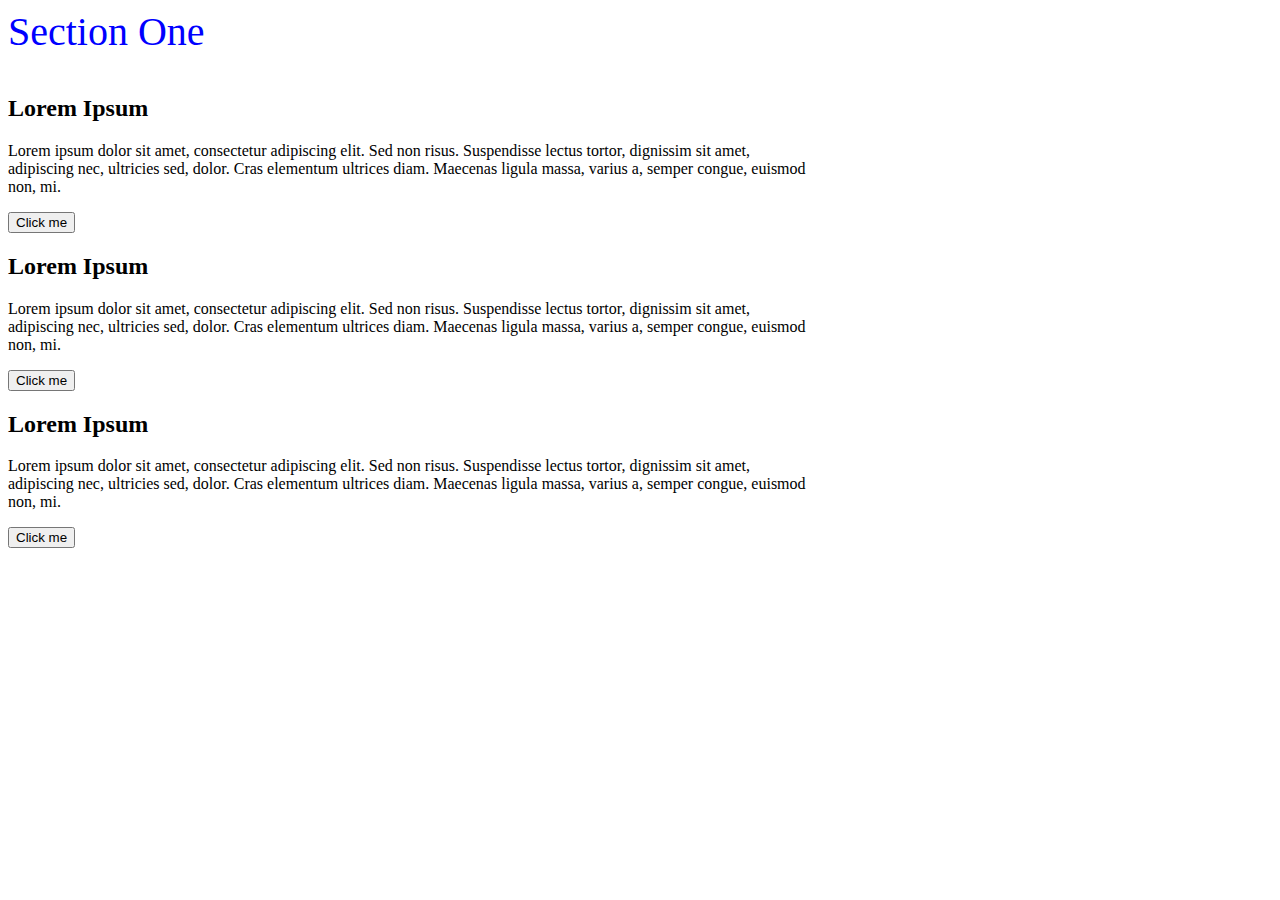
<file: DOM_PRACTICE/index.html>
<!DOCTYPE html>
<html lang="en">
<head>
    <meta charset="UTF-8">
    <meta name="viewport" content="width=device-width, initial-scale=1.0">
    <title>Document</title>
    
    <link rel="stylesheet" href="./style.css">
    
</head>
<body>
  <section id="section1" class="section1">Section One</section>
    <div>
        <h2 class="head2">Lorem Ipsum</h2>
        <p>
          Lorem ipsum dolor sit amet, consectetur adipiscing elit. Sed non risus. Suspendisse lectus tortor, dignissim sit amet, adipiscing nec, ultricies sed, dolor. Cras elementum ultrices diam. Maecenas ligula massa, varius a, semper congue, euismod non, mi.
          <!-- Continue Lorem Ipsum text to reach 150 words -->
        </p>
        <button class="btn">Click me</button>
      </div>
    
      <div>
        <h2 class="head2">Lorem Ipsum</h2>
        <p>
          Lorem ipsum dolor sit amet, consectetur adipiscing elit. Sed non risus. Suspendisse lectus tortor, dignissim sit amet, adipiscing nec, ultricies sed, dolor. Cras elementum ultrices diam. Maecenas ligula massa, varius a, semper congue, euismod non, mi.
          <!-- Continue Lorem Ipsum text to reach 150 words -->
        </p>
        <button class="btn">Click me</button>
      </div>
    
      <div>
        <h2 class="head2">Lorem Ipsum</h2>
        <p>
          Lorem ipsum dolor sit amet, consectetur adipiscing elit. Sed non risus. Suspendisse lectus tortor, dignissim sit amet, adipiscing nec, ultricies sed, dolor. Cras elementum ultrices diam. Maecenas ligula massa, varius a, semper congue, euismod non, mi.
          <!-- Continue Lorem Ipsum text to reach 150 words -->
        </p>
        <button class="btn">Click me</button>
      </div>

    
     
      <script src="./scripts.js"></script>
</body>
</html>
</file>
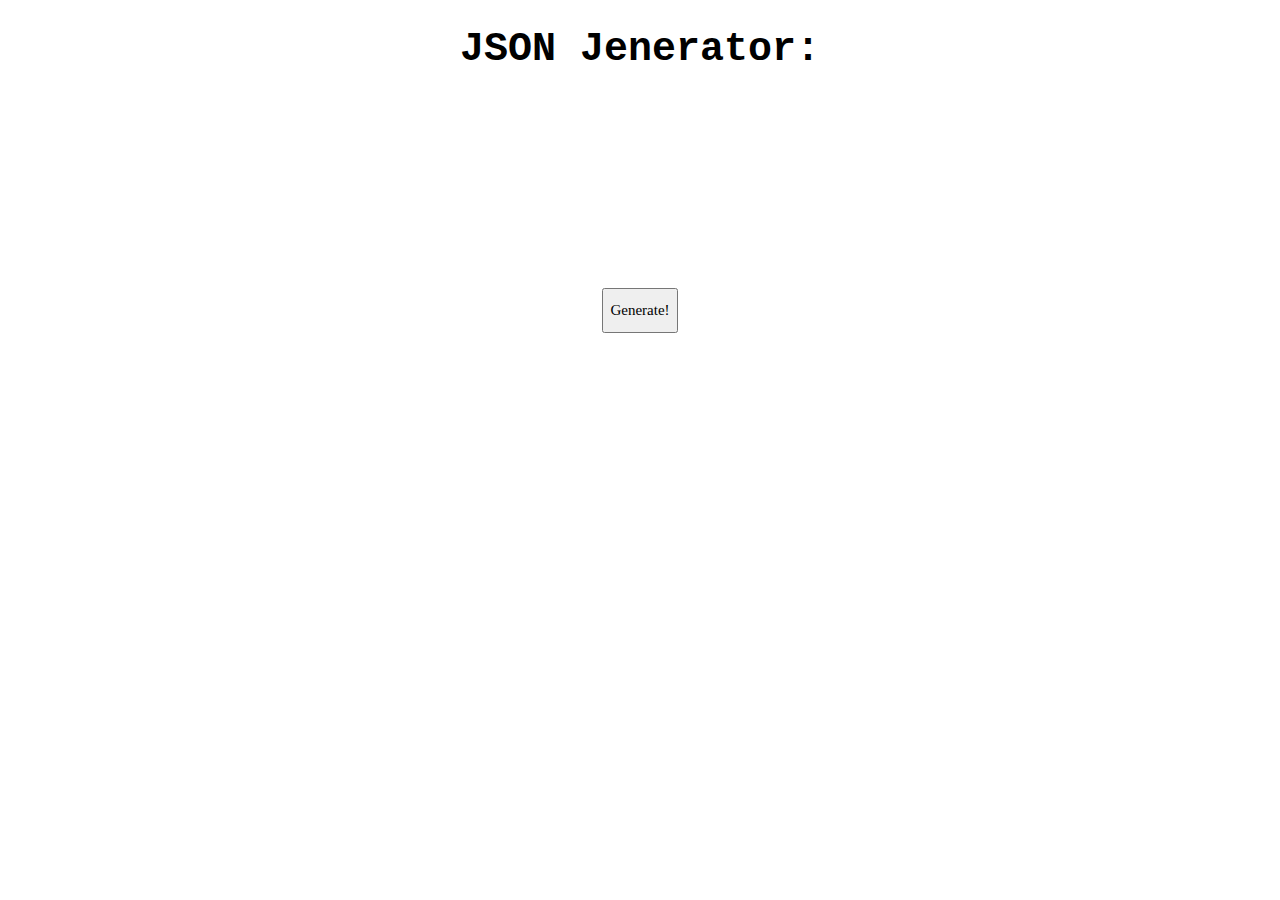
<file: CODE_ACADEMY_PRACTICE/proyectos/json_creator/index.html>
<!DOCTYPE html>
<html lang="en" dir="ltr">
    <meta charset="UTF-8">
    <meta name="viewport" content="width=device-width, initial-scale=1.0">
  <head>
    <meta charset="utf-8">
    <title>JSON Jenerator</title>
    <link rel="stylesheet" type="text/css" href="public/style.css" />

  </head>
  <body>
    <h1>JSON Jenerator:</h1>
    <main>
      <div id="displayContainer">

      </div>
      <div id="buttonContainer">
        <button type="button" id="generate">Generate!</button>
      </div>

    </main>
    <script src="public/json_creator.js"></script>
  </body>
</html>
<!DOCTYPE html>
<html lang="en">
</file>
<file: DOM_PRACTICE/style.css>
body {
 box-sizing: border-box;
 max-width: 800px;
 height: auto;
 display: flex;
 justify-content: center;
 flex-direction: column;
 flex-wrap: wrap;
}

.section1 {
    display:
    margin: 20px;
    padding: 0px 0px 20px 0px;
}
</file>
<file: CODE_ACADEMY_PRACTICE/proyectos/json_creator/public/style.css>
h1 {
    font-family: courier;
    font-size: 40px;
    display: flex;
    justify-content: center;
  }
  
  #buttonContainer {
    display: flex;
    justify-content: center;
    padding: 15% 35% 25% 35%
  }
  
  #generate {
    font-size: 15px;
    height: 3em;
    width: max-content;
    font-family: monaco;
  }
  
  pre {
    border-style: solid;
    height: 100%;
    overflow: auto;
    overflow-wrap: break-word;
  }
  #displayContainer {
    display: flex;
    justify-content: center;

  }
</file>
